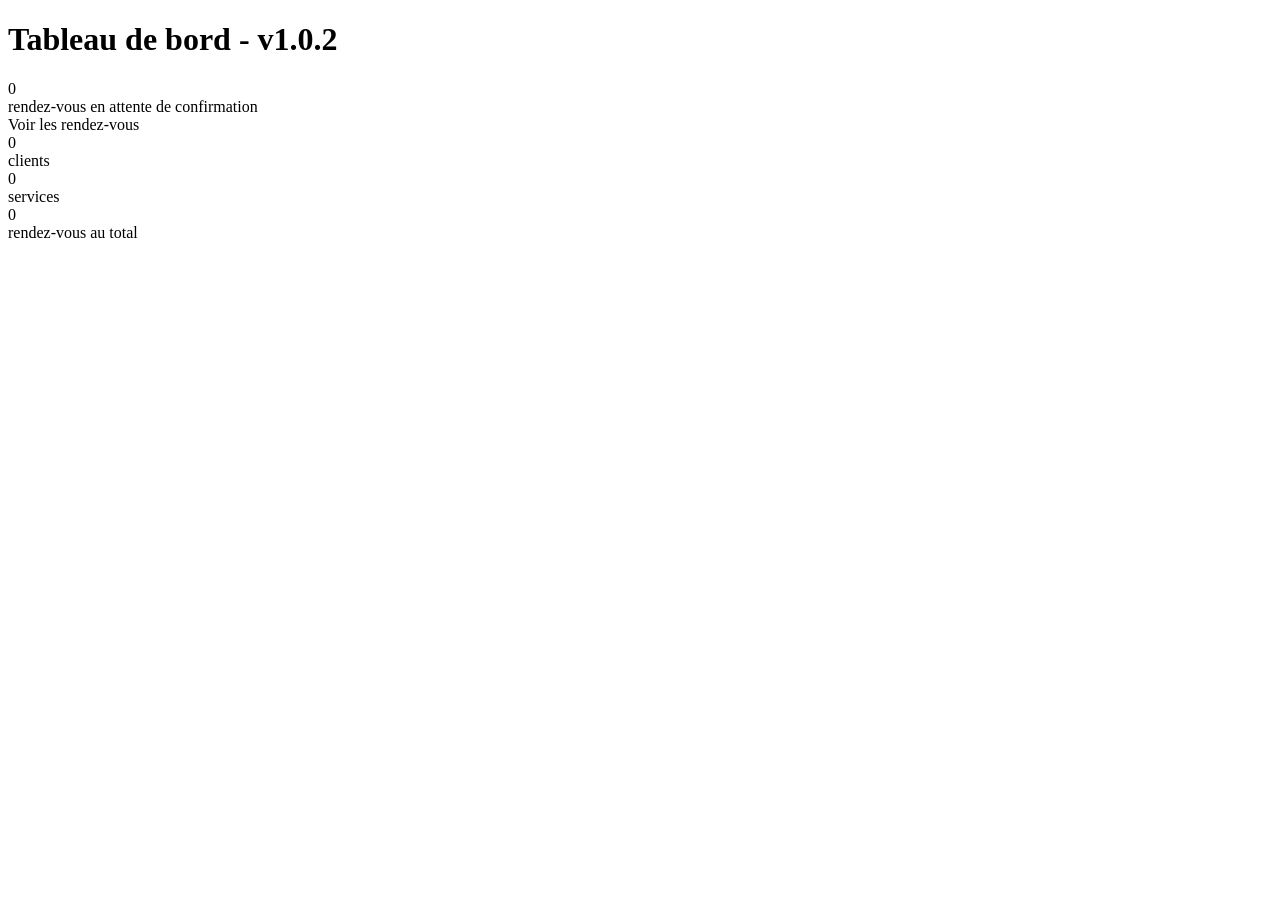
<file: src/main/resources/templates/index.html>
<!DOCTYPE html>
<html xmlns:th="http://www.thymeleaf.org" lang="fr">
<head th:replace="~{fragments/layout :: head('Tableau de bord')}"></head>
<body>
<div class="app">
    <nav th:replace="~{fragments/layout :: sidebar('accueil')}"></nav>
    <main class="content">
        <h1>Tableau de bord - v1.0.2</h1>
        <div th:replace="~{fragments/layout :: messages}"></div>

        <div class="row g-3">
            <div class="col-12 col-lg-5">
                <div class="stat stat-principale">
                    <div class="valeur" th:text="${nbEnAttente}">0</div>
                    <div class="libelle">rendez-vous en attente de confirmation</div>
                    <a th:href="@{/rendezvous}" class="btn btn-rose mt-3">Voir les rendez-vous</a>
                </div>
            </div>
            <div class="col-12 col-lg-7">
                <div class="row g-3 h-100">
                    <div class="col-12 col-sm-4">
                        <div class="stat"><div class="valeur" th:text="${nbClients}">0</div><div class="libelle">clients</div></div>
                    </div>
                    <div class="col-12 col-sm-4">
                        <div class="stat"><div class="valeur" th:text="${nbServices}">0</div><div class="libelle">services</div></div>
                    </div>
                    <div class="col-12 col-sm-4">
                        <div class="stat"><div class="valeur" th:text="${nbRendezVous}">0</div><div class="libelle">rendez-vous au total</div></div>
                    </div>
                </div>
            </div>
        </div>
    </main>
</div>
</body>
</html>
</file>
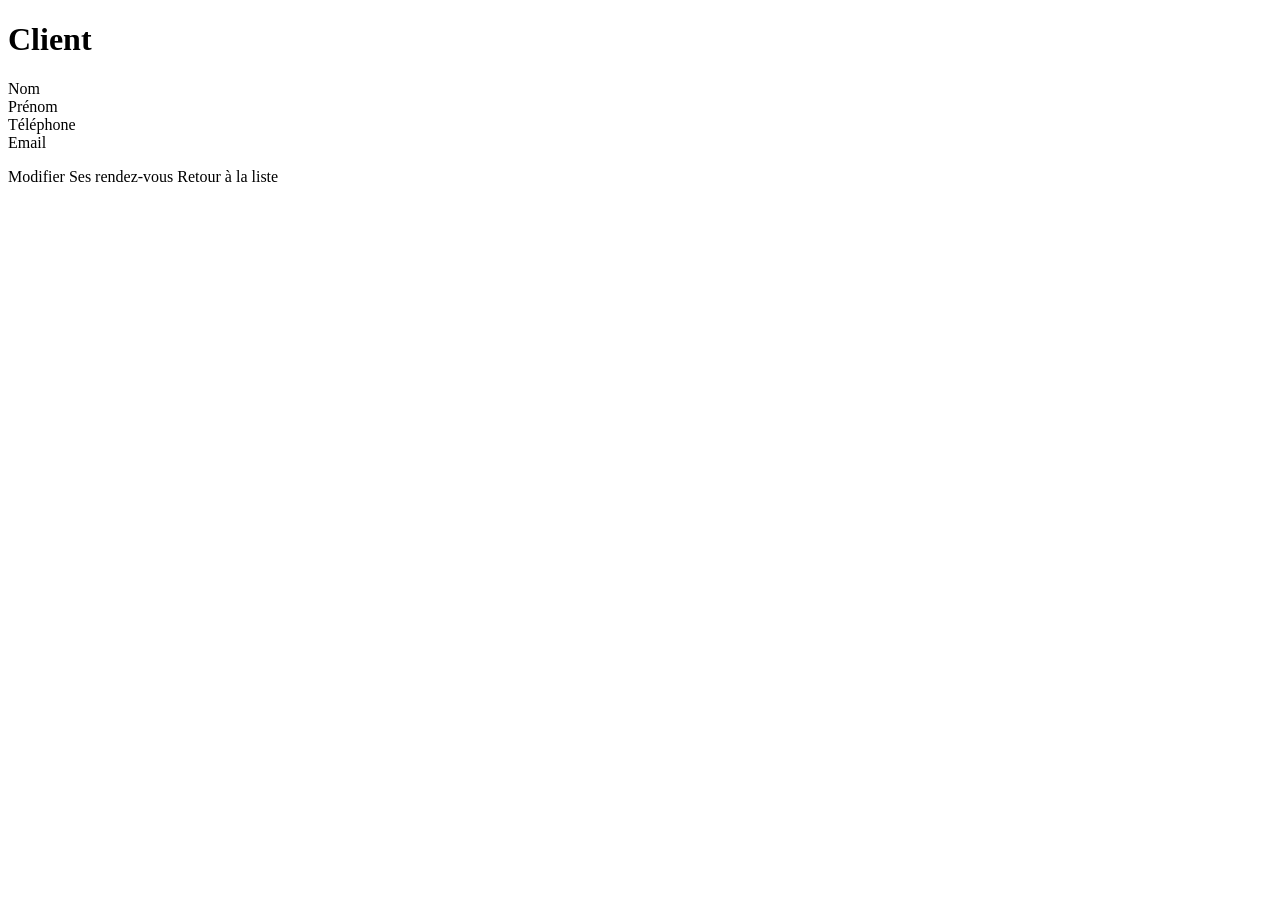
<file: src/main/resources/templates/clients/detail.html>
<!DOCTYPE html>
<html xmlns:th="http://www.thymeleaf.org" lang="fr">
<head th:replace="~{fragments/layout :: head('Fiche client')}"></head>
<body>
<div class="app">
    <nav th:replace="~{fragments/layout :: sidebar('clients')}"></nav>
    <main class="content">
        <h1 th:text="${client.nomComplet}">Client</h1>
        <div class="panneau">
            <dl class="row mb-0">
                <dt class="col-sm-3">Nom</dt><dd class="col-sm-9" th:text="${client.nom}"></dd>
                <dt class="col-sm-3">Prénom</dt><dd class="col-sm-9" th:text="${client.prenom}"></dd>
                <dt class="col-sm-3">Téléphone</dt><dd class="col-sm-9" th:text="${client.telephone}"></dd>
                <dt class="col-sm-3">Email</dt><dd class="col-sm-9" th:text="${client.email}"></dd>
            </dl>
            <div class="mt-4">
                <a th:href="@{/clients/{id}/edit(id=${client.id})}" class="btn btn-rose">Modifier</a>
                <a th:href="@{/rendezvous(q=${client.nom})}" class="btn btn-contour">Ses rendez-vous</a>
                <a th:href="@{/clients}" class="btn btn-contour">Retour à la liste</a>
            </div>
        </div>
    </main>
</div>
</body>
</html>
</file>
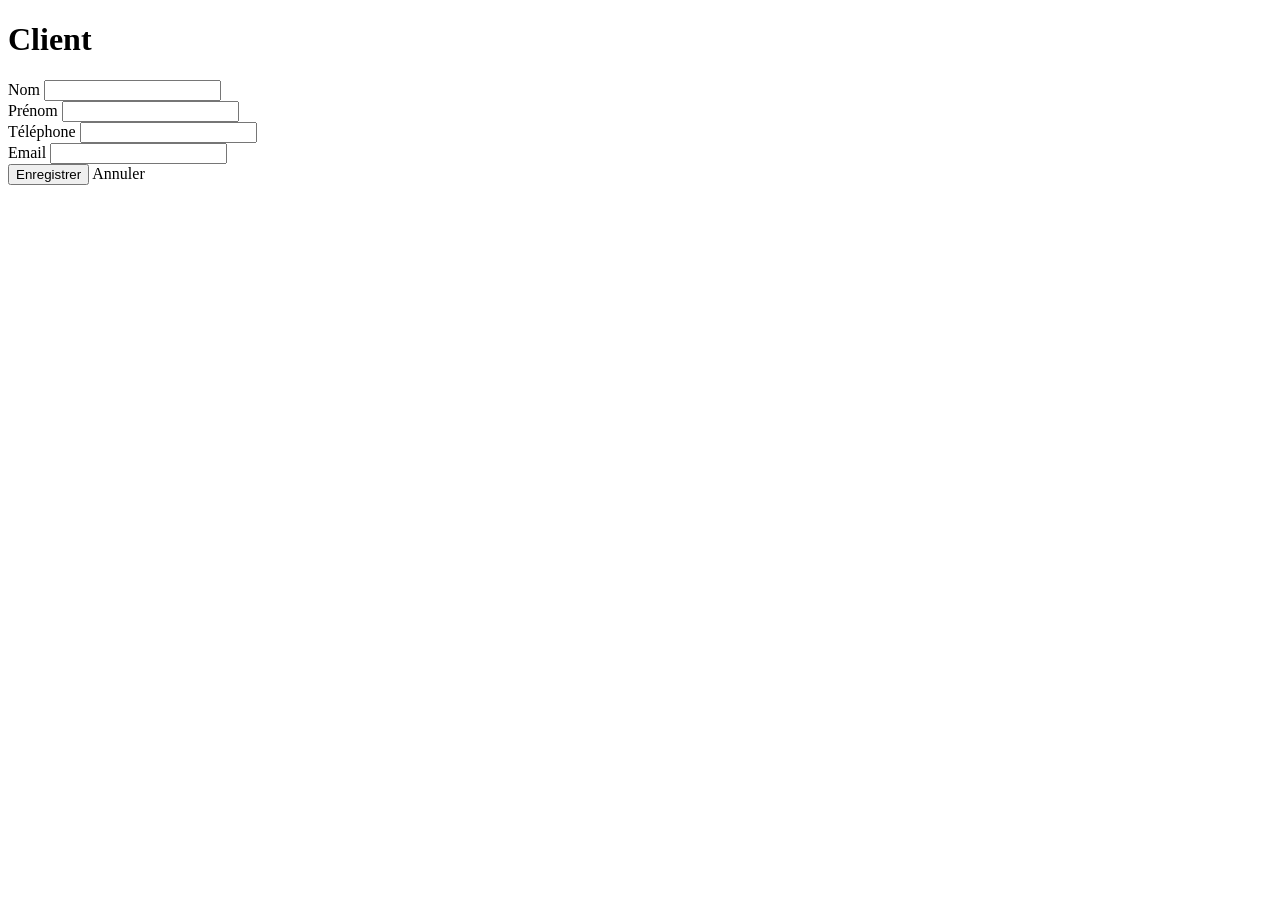
<file: src/main/resources/templates/clients/form.html>
<!DOCTYPE html>
<html xmlns:th="http://www.thymeleaf.org" lang="fr">
<head th:replace="~{fragments/layout :: head('Client')}"></head>
<body>
<div class="app">
    <nav th:replace="~{fragments/layout :: sidebar('clients')}"></nav>
    <main class="content">
        <h1 th:text="${client.id == null} ? 'Nouveau client' : 'Modifier le client'">Client</h1>

        <form class="panneau" th:action="@{${action}}" th:object="${client}" method="post" novalidate>
            <div class="row g-3">
                <div class="col-md-6">
                    <label class="form-label" for="nom">Nom</label>
                    <input type="text" id="nom" class="form-control" th:field="*{nom}">
                    <div class="text-danger small" th:if="${#fields.hasErrors('nom')}" th:errors="*{nom}"></div>
                </div>
                <div class="col-md-6">
                    <label class="form-label" for="prenom">Prénom</label>
                    <input type="text" id="prenom" class="form-control" th:field="*{prenom}">
                    <div class="text-danger small" th:if="${#fields.hasErrors('prenom')}" th:errors="*{prenom}"></div>
                </div>
                <div class="col-md-6">
                    <label class="form-label" for="telephone">Téléphone</label>
                    <input type="text" id="telephone" class="form-control" th:field="*{telephone}">
                    <div class="text-danger small" th:if="${#fields.hasErrors('telephone')}" th:errors="*{telephone}"></div>
                </div>
                <div class="col-md-6">
                    <label class="form-label" for="email">Email</label>
                    <input type="email" id="email" class="form-control" th:field="*{email}">
                    <div class="text-danger small" th:if="${#fields.hasErrors('email')}" th:errors="*{email}"></div>
                </div>
            </div>
            <div class="mt-4">
                <button type="submit" class="btn btn-rose">Enregistrer</button>
                <a th:href="@{/clients}" class="btn btn-contour">Annuler</a>
            </div>
        </form>
    </main>
</div>
</body>
</html>
</file>
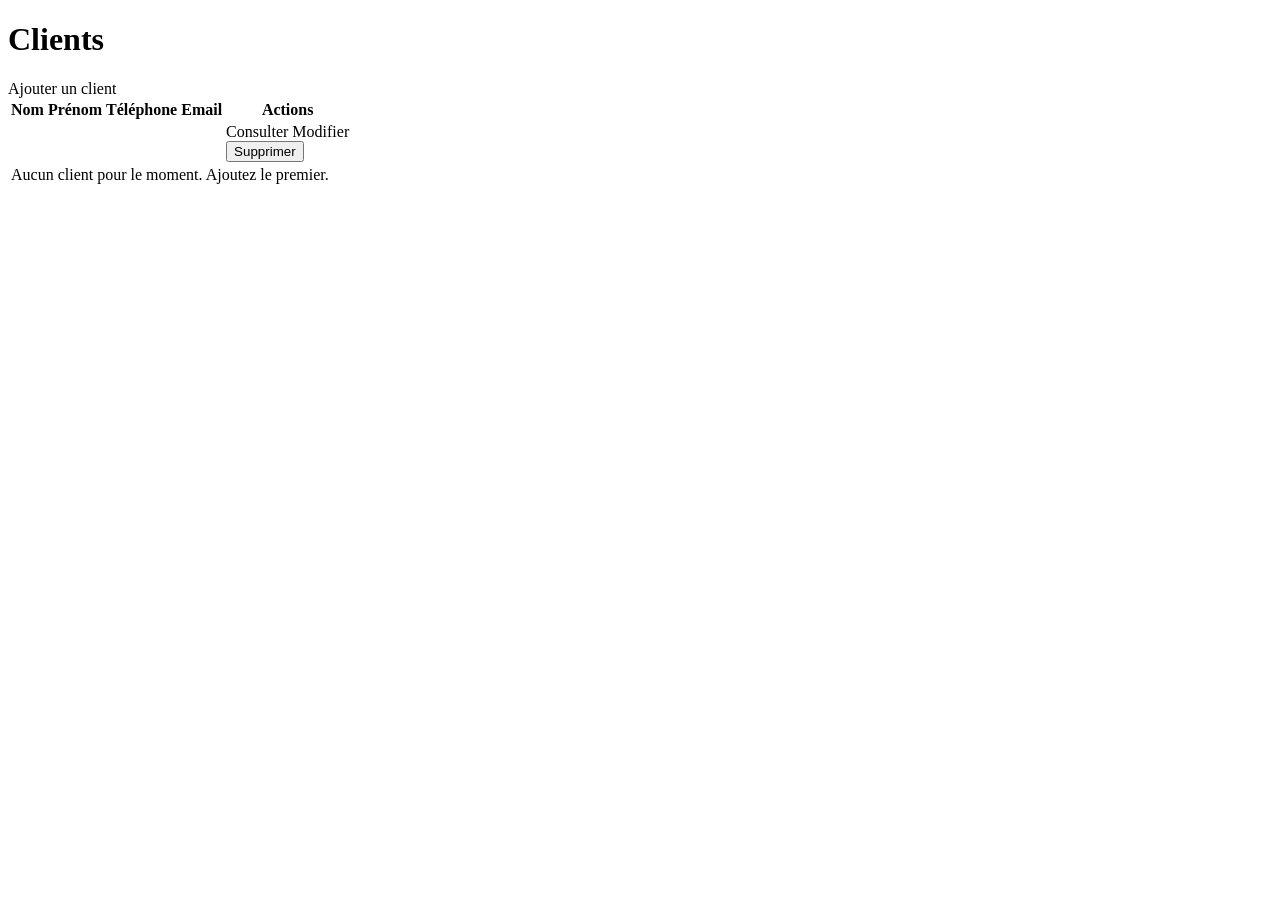
<file: src/main/resources/templates/clients/list.html>
<!DOCTYPE html>
<html xmlns:th="http://www.thymeleaf.org" lang="fr">
<head th:replace="~{fragments/layout :: head('Clients')}"></head>
<body>
<div class="app">
    <nav th:replace="~{fragments/layout :: sidebar('clients')}"></nav>
    <main class="content">
        <div class="d-flex justify-content-between align-items-center flex-wrap gap-2">
            <h1>Clients</h1>
            <a th:href="@{/clients/new}" class="btn btn-rose mb-3">Ajouter un client</a>
        </div>
        <div th:replace="~{fragments/layout :: messages}"></div>

        <div class="panneau table-responsive">
            <table class="table align-middle">
                <thead><tr><th>Nom</th><th>Prénom</th><th>Téléphone</th><th>Email</th><th class="text-end">Actions</th></tr></thead>
                <tbody>
                <tr th:each="c : ${clients}">
                    <td th:text="${c.nom}"></td>
                    <td th:text="${c.prenom}"></td>
                    <td th:text="${c.telephone}"></td>
                    <td th:text="${c.email}"></td>
                    <td class="text-end">
                        <a th:href="@{/clients/{id}(id=${c.id})}" class="btn btn-sm btn-contour">Consulter</a>
                        <a th:href="@{/clients/{id}/edit(id=${c.id})}" class="btn btn-sm btn-contour">Modifier</a>
                        <form th:action="@{/clients/{id}/supprimer(id=${c.id})}" method="post" class="d-inline"
                              onsubmit="return confirm('Supprimer ce client ?');">
                            <button type="submit" class="btn btn-sm btn-outline-dark">Supprimer</button>
                        </form>
                    </td>
                </tr>
                <tr th:if="${#lists.isEmpty(clients)}"><td colspan="5" class="vide">Aucun client pour le moment. Ajoutez le premier.</td></tr>
                </tbody>
            </table>
        </div>
    </main>
</div>
</body>
</html>
</file>
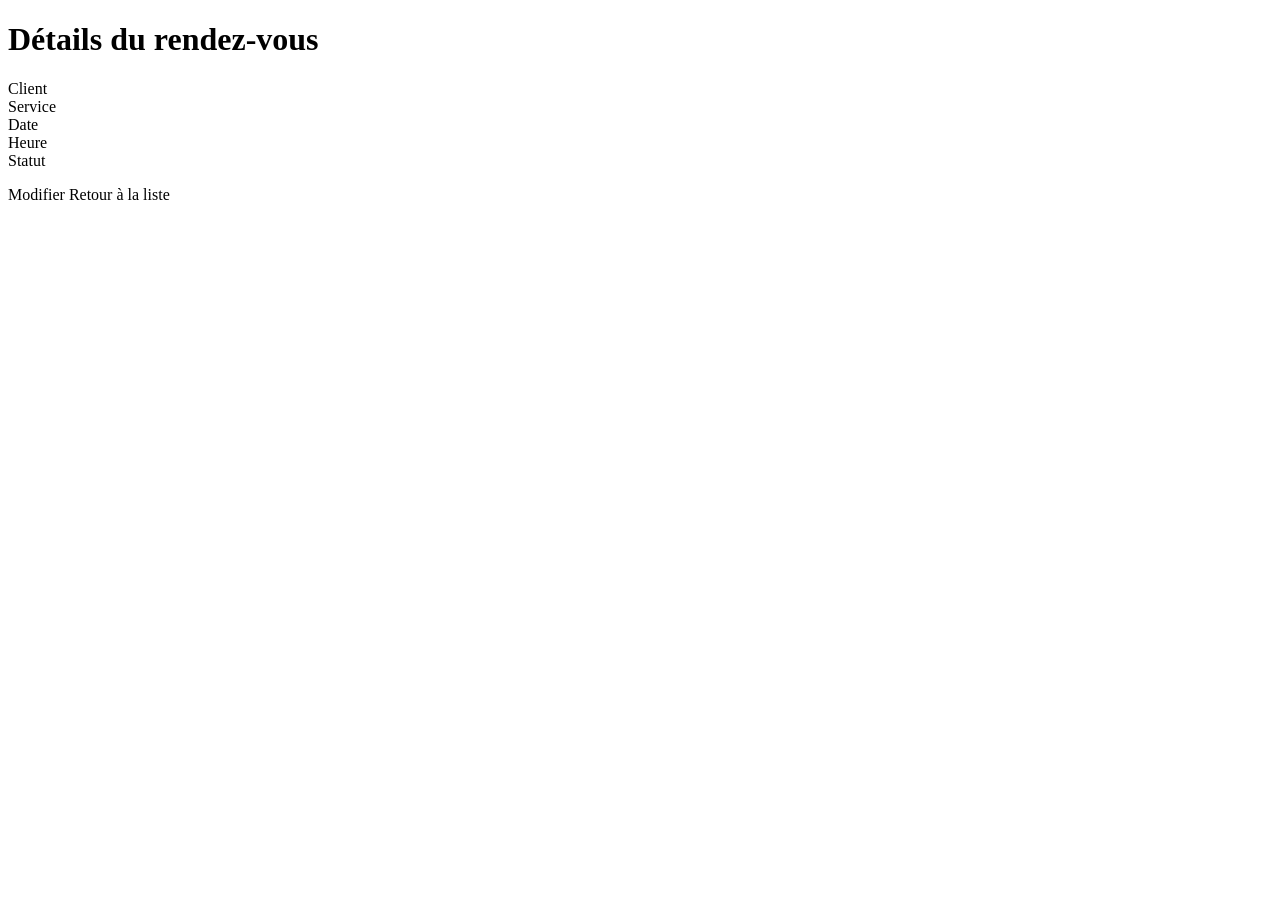
<file: src/main/resources/templates/rendezvous/detail.html>
<!DOCTYPE html>
<html xmlns:th="http://www.thymeleaf.org" lang="fr">
<head th:replace="~{fragments/layout :: head('Détails du rendez-vous')}"></head>
<body>
<div class="app">
    <nav th:replace="~{fragments/layout :: sidebar('rendezvous')}"></nav>
    <main class="content">
        <h1>Détails du rendez-vous</h1>
        <div class="panneau">
            <dl class="row mb-0">
                <dt class="col-sm-3">Client</dt>
                <dd class="col-sm-9"><a th:href="@{/clients/{id}(id=${rdv.client.id})}" th:text="${rdv.client.nomComplet}"></a></dd>
                <dt class="col-sm-3">Service</dt>
                <dd class="col-sm-9" th:text="${rdv.service.nom + ' - ' + rdv.service.dureeMinutes + ' min'}"></dd>
                <dt class="col-sm-3">Date</dt>
                <dd class="col-sm-9" th:text="${#temporals.format(rdv.date, 'dd/MM/yyyy')}"></dd>
                <dt class="col-sm-3">Heure</dt>
                <dd class="col-sm-9" th:text="${#temporals.format(rdv.heure, 'HH:mm')}"></dd>
                <dt class="col-sm-3">Statut</dt>
                <dd class="col-sm-9" th:text="${rdv.statut}"></dd>
            </dl>
            <div class="mt-4">
                <a th:href="@{/rendezvous/{id}/edit(id=${rdv.id})}" class="btn btn-rose">Modifier</a>
                <a th:href="@{/rendezvous}" class="btn btn-contour">Retour à la liste</a>
            </div>
        </div>
    </main>
</div>
</body>
</html>
</file>
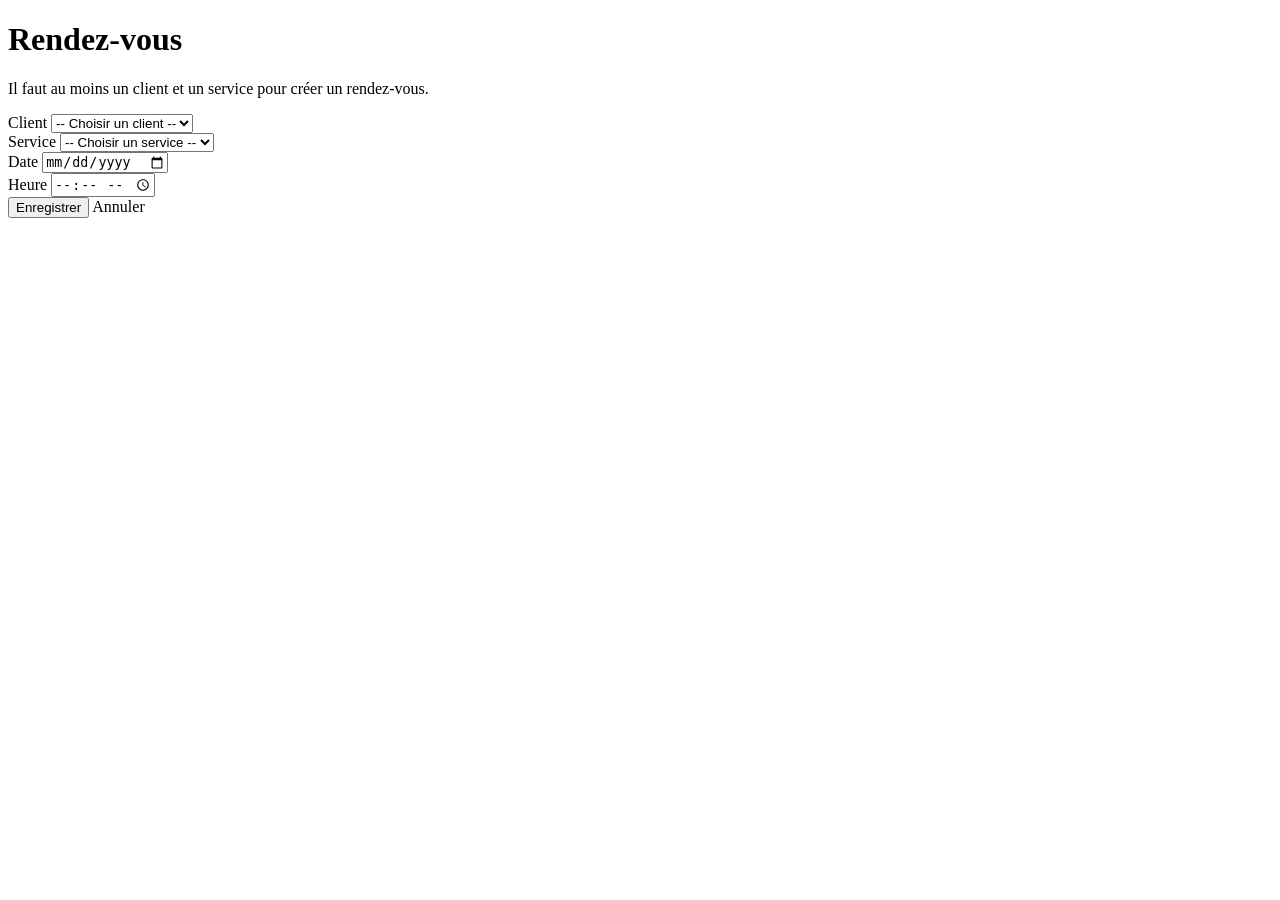
<file: src/main/resources/templates/rendezvous/form.html>
<!DOCTYPE html>
<html xmlns:th="http://www.thymeleaf.org" lang="fr">
<head th:replace="~{fragments/layout :: head('Rendez-vous')}"></head>
<body>
<div class="app">
    <nav th:replace="~{fragments/layout :: sidebar('rendezvous')}"></nav>
    <main class="content">
        <h1>Rendez-vous</h1>
        <div th:replace="~{fragments/layout :: messages}"></div>

        <p class="vide" th:if="${#lists.isEmpty(clients) or #lists.isEmpty(services)}">
            Il faut au moins un client et un service pour créer un rendez-vous.
        </p>

        <form class="panneau" th:action="@{${action}}" th:object="${form}" method="post" novalidate>
            <div class="row g-3">
                <div class="col-md-6">
                    <label class="form-label" for="clientId">Client</label>
                    <select id="clientId" class="form-select" th:field="*{clientId}">
                        <option value="">-- Choisir un client --</option>
                        <option th:each="c : ${clients}" th:value="${c.id}" th:text="${c.nomComplet}"></option>
                    </select>
                    <div class="text-danger small" th:if="${#fields.hasErrors('clientId')}" th:errors="*{clientId}"></div>
                </div>
                <div class="col-md-6">
                    <label class="form-label" for="serviceId">Service</label>
                    <select id="serviceId" class="form-select" th:field="*{serviceId}">
                        <option value="">-- Choisir un service --</option>
                        <option th:each="s : ${services}" th:value="${s.id}" th:text="${s.nom + ' (' + s.dureeMinutes + ' min)'}"></option>
                    </select>
                    <div class="text-danger small" th:if="${#fields.hasErrors('serviceId')}" th:errors="*{serviceId}"></div>
                </div>
                <div class="col-md-6">
                    <label class="form-label" for="date">Date</label>
                    <input type="date" id="date" class="form-control" th:field="*{date}">
                    <div class="text-danger small" th:if="${#fields.hasErrors('date')}" th:errors="*{date}"></div>
                </div>
                <div class="col-md-6">
                    <label class="form-label" for="heure">Heure</label>
                    <input type="time" id="heure" class="form-control" th:field="*{heure}">
                    <div class="text-danger small" th:if="${#fields.hasErrors('heure')}" th:errors="*{heure}"></div>
                </div>
            </div>
            <div class="mt-4">
                <button type="submit" class="btn btn-rose">Enregistrer</button>
                <a th:href="@{/rendezvous}" class="btn btn-contour">Annuler</a>
            </div>
        </form>
    </main>
</div>
</body>
</html>
</file>
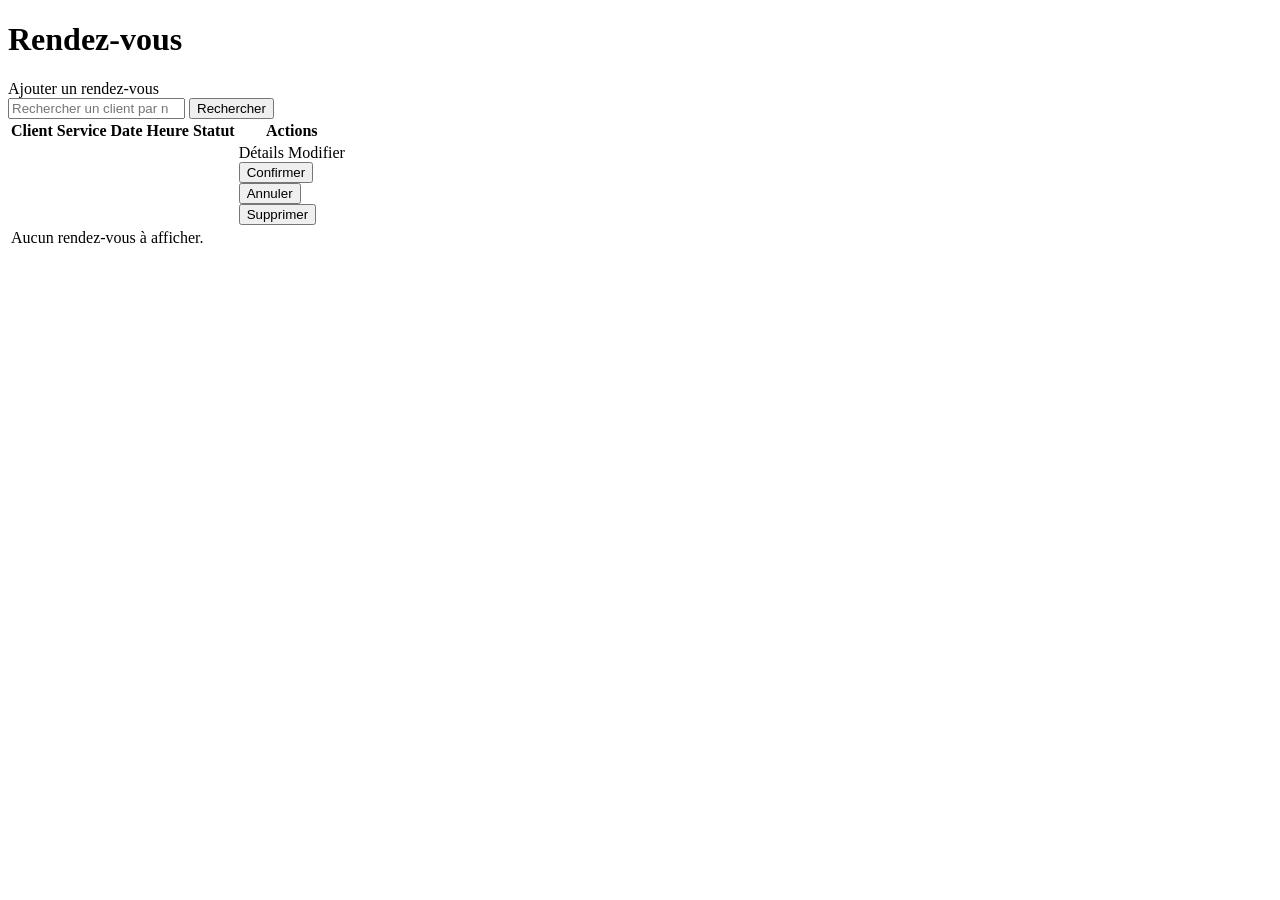
<file: src/main/resources/templates/rendezvous/list.html>
<!DOCTYPE html>
<html xmlns:th="http://www.thymeleaf.org" lang="fr">
<head th:replace="~{fragments/layout :: head('Rendez-vous')}"></head>
<body>
<div class="app">
    <nav th:replace="~{fragments/layout :: sidebar('rendezvous')}"></nav>
    <main class="content">
        <div class="d-flex justify-content-between align-items-center flex-wrap gap-2">
            <h1>Rendez-vous</h1>
            <a th:href="@{/rendezvous/new}" class="btn btn-rose mb-3">Ajouter un rendez-vous</a>
        </div>
        <div th:replace="~{fragments/layout :: messages}"></div>

        <form class="d-flex gap-2 mb-3" th:action="@{/rendezvous}" method="get">
            <input type="search" name="q" th:value="${q}" class="form-control" placeholder="Rechercher un client par nom ou prénom" aria-label="Rechercher un client">
            <button type="submit" class="btn btn-contour">Rechercher</button>
        </form>

        <div class="panneau table-responsive">
            <table class="table align-middle">
                <thead><tr><th>Client</th><th>Service</th><th>Date</th><th>Heure</th><th>Statut</th><th class="text-end">Actions</th></tr></thead>
                <tbody>
                <tr th:each="r : ${rendezVousList}">
                    <td th:text="${r.client.nomComplet}"></td>
                    <td th:text="${r.service.nom}"></td>
                    <td th:text="${#temporals.format(r.date, 'dd/MM/yyyy')}"></td>
                    <td th:text="${#temporals.format(r.heure, 'HH:mm')}"></td>
                    <td>
                        <span class="badge"
                              th:classappend="${r.statut.name() == 'CONFIRME'} ? 'bg-success' : (${r.statut.name() == 'ANNULE'} ? 'bg-secondary' : 'bg-warning text-dark')"
                              th:text="${r.statut}"></span>
                    </td>
                    <td class="text-end text-nowrap">
                        <a th:href="@{/rendezvous/{id}(id=${r.id})}" class="btn btn-sm btn-contour">Détails</a>
                        <a th:href="@{/rendezvous/{id}/edit(id=${r.id})}" class="btn btn-sm btn-contour">Modifier</a>
                        <form th:action="@{/rendezvous/{id}/confirmer(id=${r.id})}" method="post" class="d-inline" th:if="${r.statut.name() == 'EN_ATTENTE'}">
                            <button type="submit" class="btn btn-sm btn-rose">Confirmer</button>
                        </form>
                        <form th:action="@{/rendezvous/{id}/annuler(id=${r.id})}" method="post" class="d-inline" th:if="${r.statut.name() != 'ANNULE'}"
                              onsubmit="return confirm('Annuler ce rendez-vous ?');">
                            <button type="submit" class="btn btn-sm btn-outline-dark">Annuler</button>
                        </form>
                        <form th:action="@{/rendezvous/{id}/supprimer(id=${r.id})}" method="post" class="d-inline"
                              onsubmit="return confirm('Supprimer définitivement ce rendez-vous ?');">
                            <button type="submit" class="btn btn-sm btn-outline-dark">Supprimer</button>
                        </form>
                    </td>
                </tr>
                <tr th:if="${#lists.isEmpty(rendezVousList)}"><td colspan="6" class="vide">Aucun rendez-vous à afficher.</td></tr>
                </tbody>
            </table>
        </div>
    </main>
</div>
</body>
</html>
</file>
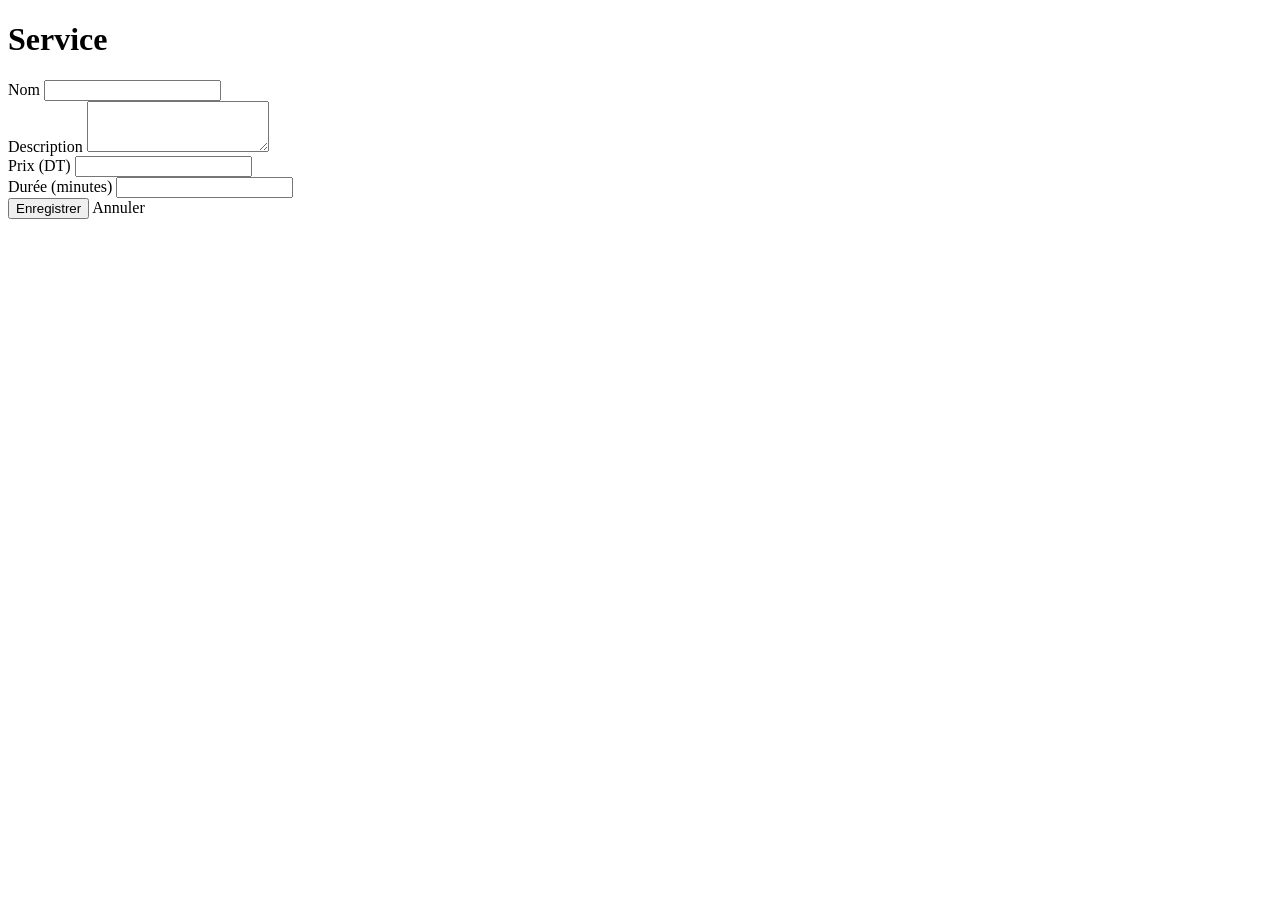
<file: src/main/resources/templates/services/form.html>
<!DOCTYPE html>
<html xmlns:th="http://www.thymeleaf.org" lang="fr">
<head th:replace="~{fragments/layout :: head('Service')}"></head>
<body>
<div class="app">
    <nav th:replace="~{fragments/layout :: sidebar('services')}"></nav>
    <main class="content">
        <h1 th:text="${service.id == null} ? 'Nouveau service' : 'Modifier le service'">Service</h1>

        <form class="panneau" th:action="@{${action}}" th:object="${service}" method="post" novalidate>
            <div class="row g-3">
                <div class="col-12">
                    <label class="form-label" for="nom">Nom</label>
                    <input type="text" id="nom" class="form-control" th:field="*{nom}">
                    <div class="text-danger small" th:if="${#fields.hasErrors('nom')}" th:errors="*{nom}"></div>
                </div>
                <div class="col-12">
                    <label class="form-label" for="description">Description</label>
                    <textarea id="description" rows="3" class="form-control" th:field="*{description}"></textarea>
                    <div class="text-danger small" th:if="${#fields.hasErrors('description')}" th:errors="*{description}"></div>
                </div>
                <div class="col-md-6">
                    <label class="form-label" for="prix">Prix (DT)</label>
                    <input type="number" step="0.01" min="0" id="prix" class="form-control" th:field="*{prix}">
                    <div class="text-danger small" th:if="${#fields.hasErrors('prix')}" th:errors="*{prix}"></div>
                </div>
                <div class="col-md-6">
                    <label class="form-label" for="dureeMinutes">Durée (minutes)</label>
                    <input type="number" min="1" id="dureeMinutes" class="form-control" th:field="*{dureeMinutes}">
                    <div class="text-danger small" th:if="${#fields.hasErrors('dureeMinutes')}" th:errors="*{dureeMinutes}"></div>
                </div>
            </div>
            <div class="mt-4">
                <button type="submit" class="btn btn-rose">Enregistrer</button>
                <a th:href="@{/services}" class="btn btn-contour">Annuler</a>
            </div>
        </form>
    </main>
</div>
</body>
</html>
</file>
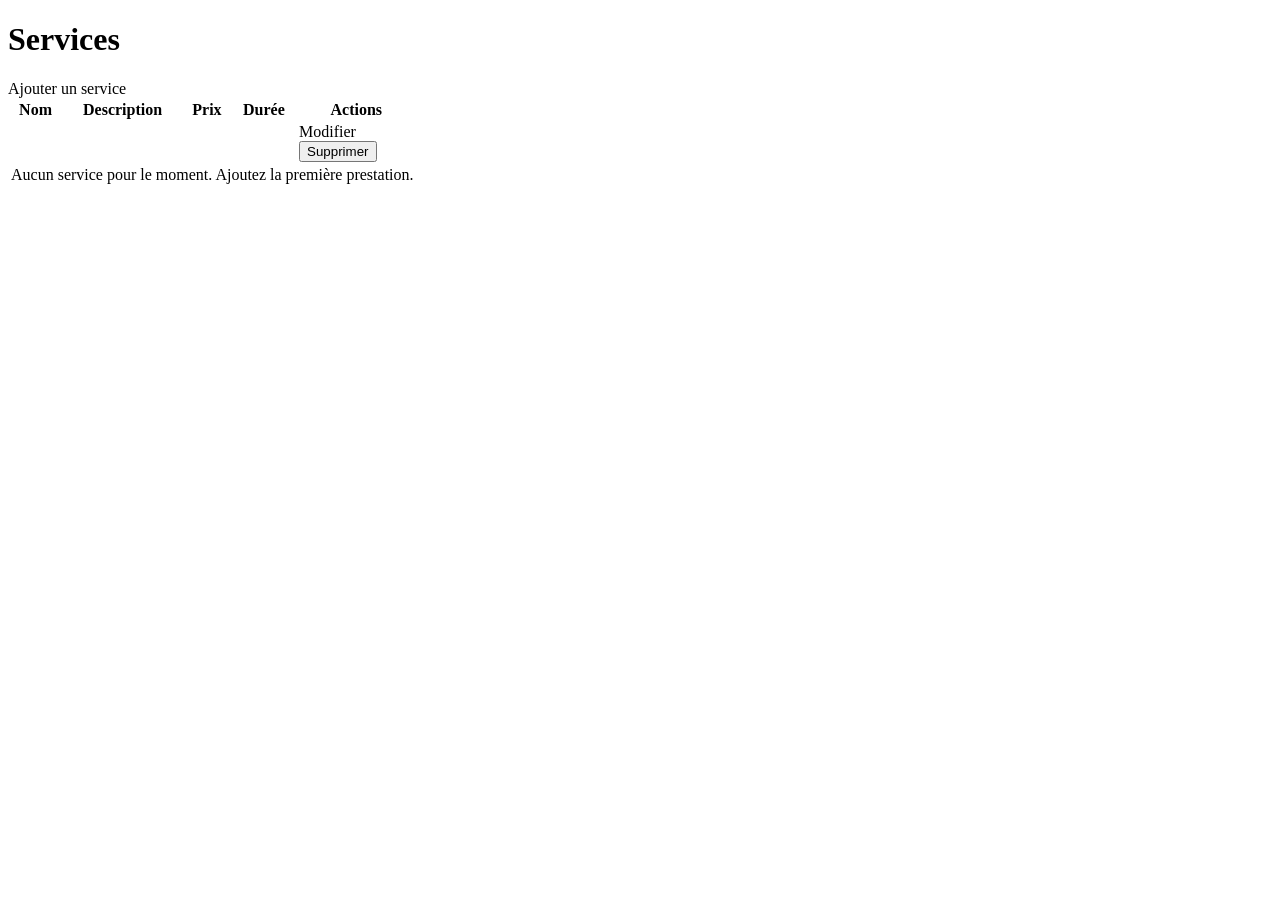
<file: src/main/resources/templates/services/list.html>
<!DOCTYPE html>
<html xmlns:th="http://www.thymeleaf.org" lang="fr">
<head th:replace="~{fragments/layout :: head('Services')}"></head>
<body>
<div class="app">
    <nav th:replace="~{fragments/layout :: sidebar('services')}"></nav>
    <main class="content">
        <div class="d-flex justify-content-between align-items-center flex-wrap gap-2">
            <h1>Services</h1>
            <a th:href="@{/services/new}" class="btn btn-rose mb-3">Ajouter un service</a>
        </div>
        <div th:replace="~{fragments/layout :: messages}"></div>

        <div class="panneau table-responsive">
            <table class="table align-middle">
                <thead><tr><th>Nom</th><th>Description</th><th>Prix</th><th>Durée</th><th class="text-end">Actions</th></tr></thead>
                <tbody>
                <tr th:each="s : ${services}">
                    <td th:text="${s.nom}"></td>
                    <td th:text="${s.description}"></td>
                    <td th:text="${#numbers.formatDecimal(s.prix, 1, 2)} + ' DT'"></td>
                    <td th:text="${s.dureeMinutes} + ' min'"></td>
                    <td class="text-end">
                        <a th:href="@{/services/{id}/edit(id=${s.id})}" class="btn btn-sm btn-contour">Modifier</a>
                        <form th:action="@{/services/{id}/supprimer(id=${s.id})}" method="post" class="d-inline"
                              onsubmit="return confirm('Supprimer ce service ?');">
                            <button type="submit" class="btn btn-sm btn-outline-dark">Supprimer</button>
                        </form>
                    </td>
                </tr>
                <tr th:if="${#lists.isEmpty(services)}"><td colspan="5" class="vide">Aucun service pour le moment. Ajoutez la première prestation.</td></tr>
                </tbody>
            </table>
        </div>
    </main>
</div>
</body>
</html>
</file>
